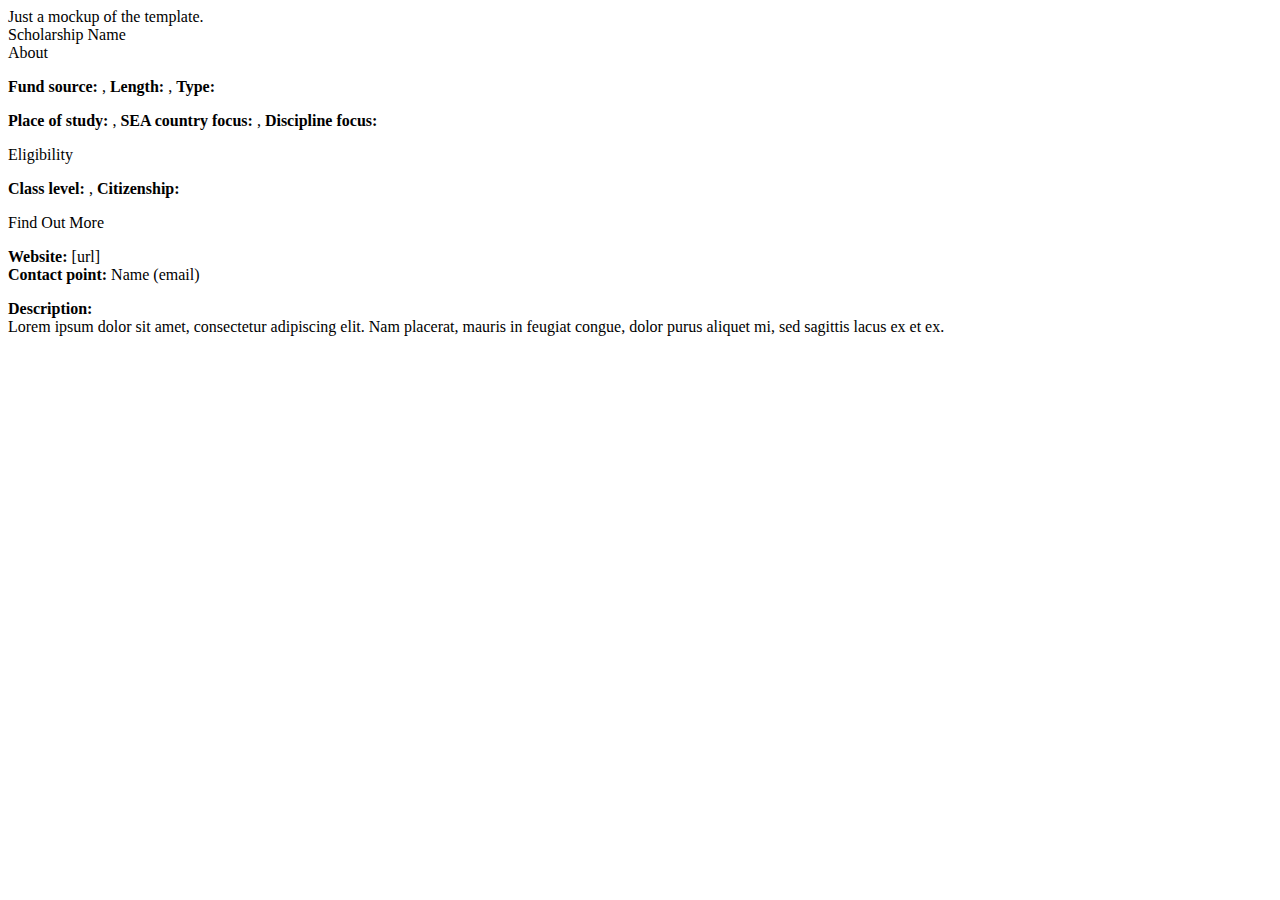
<file: mockup.html>
<html>
<head>
	<title>Test page</title>
	<link rel="stylesheet" type="text/css" href="scholarships.css">
</head>
<body>

Just a mockup of the template.

<div class="award">
	<div class="award-header">Scholarship Name</div>
	<div class="award-section award-about">
		<div class="award-subtitle">About</div>
		<p>
			<strong>Fund source: </strong>, <strong>Length: </strong>, <strong>Type: </strong>
		</p>
		<p>
			<strong>Place of study: </strong>, <strong>SEA country focus: </strong>, <strong>Discipline focus: </strong>
		</p>
	</div>
	<div class="award-section award-eligibility">
		<div class="award-subtitle">Eligibility</div>
		<p>
			<strong>Class level: </strong>, <strong>Citizenship: </strong>
		</p>
	</div>
	<div class="award-section award-findOutMore">
		<div class="award-subtitle">Find Out More</div>
		<p>
			<strong>Website: </strong> [url]
			<br/>
			<strong>Contact point: </strong> Name (email)
		</p>
		<p>
			<strong>Description:</strong><br/>
			Lorem ipsum dolor sit amet, consectetur adipiscing elit. Nam placerat, mauris in feugiat congue, dolor purus aliquet mi, sed sagittis lacus ex et ex.
		</p>
	</div>
</div>
</body>
</html>
</file>
<file: scholarships.css>
/*
 * Sidebar
 */
.sidebar {
	background-color:#333;
	color:white;
	padding: 1em;
	word-break: break-word;
}
.sidebar a,
.sidebar a:active,
.sidebar a:visited {
	color: white;
	font-weight:bolder;
	text-decoration: underline;
}
.sidebar a:hover {
	color: white;
	font-weight:bolder;
	text-decoration: none;
}

/*
 * List of scholarships
 */
#award-wrapper {
	overflow-x: scroll;
	white-space: nowrap; /* this needs to be used in conjunction with overflow */
}
#awards-table td {
	white-space: normal; /* this collapses content in cells */
}

/*
 * Search bars
 */
#search-wrapper {
	/* width, padding, and box-sizing cushion the text input */
	width: 100%;
	padding: 1em;
	box-sizing: border-box;
	background-color:#fff; /* for when it scrolls */
}
.search-help {
	font-style: italic;
	color: #888;
	/* font-size: 1em; */
}
input.search {
	font-size: 1.2em;
	padding: .25em;
	margin:.5em 0 .25em;
	width: 100%;
	box-sizing: border-box;
}

/*
 * Filter form
 */
#filter-options label {
	display:block;
}

/*
 * Semantic UI menu customizations
 */
.menu {
	background-color: #9d1c0f!important;
}
.menu .item {
	color: #fff!important;
}
/*
 * Miscellaneous
 */

.back-to-cseas {
	/* the back to the main site link */
	padding: 1em;
}
</file>
